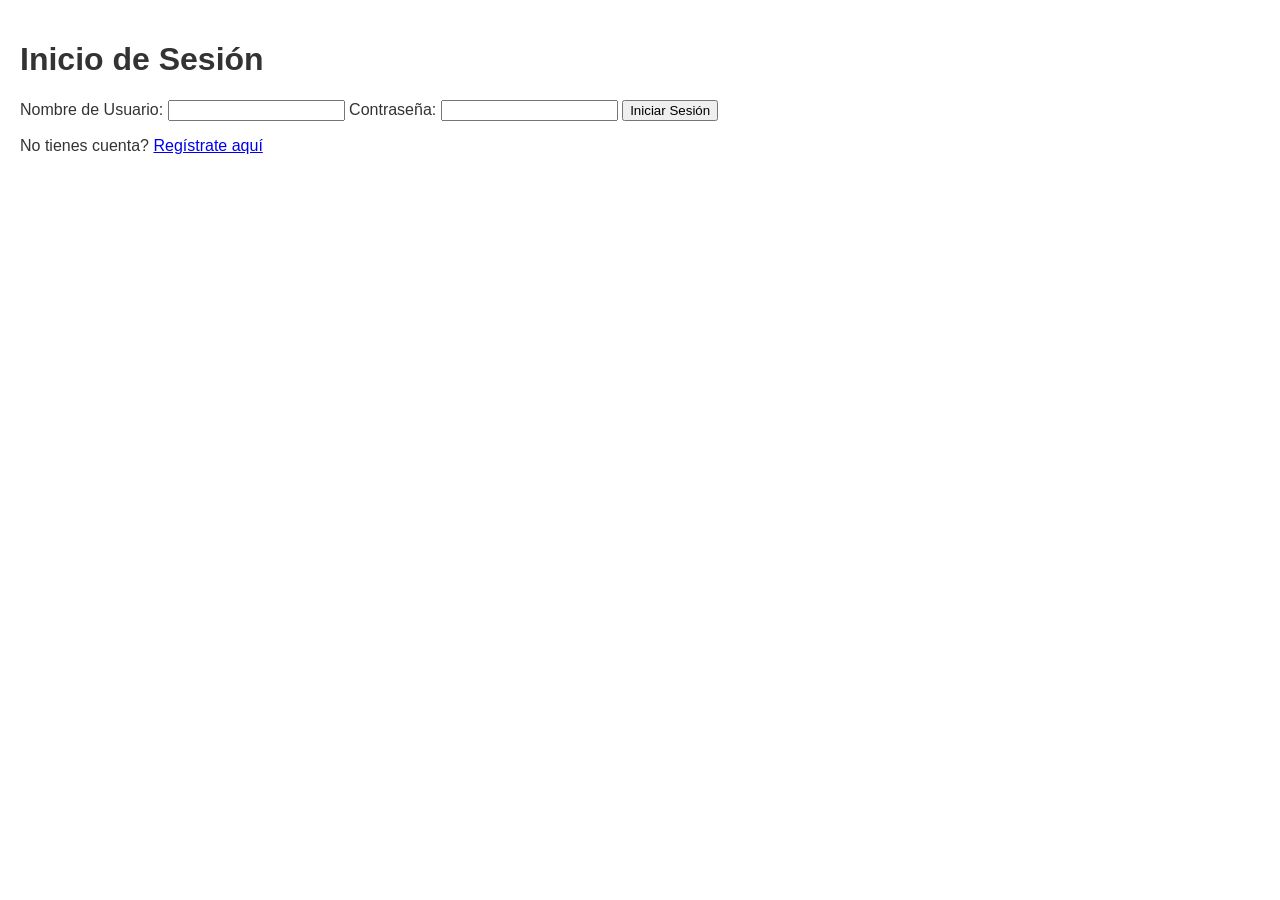
<file: login.html>
<!DOCTYPE html>
<html lang="es">
<head>
    <meta charset="UTF-8">
    <meta name="viewport" content="width=device-width, initial-scale=1.0">
    <title>Inicio de Sesión</title>
    <link rel="stylesheet" href="styles.css">
</head>
<body>
    <main>
        <h1>Inicio de Sesión</h1>
        <form action="login.php" method="POST">
            <label for="username">Nombre de Usuario:</label>
            <input type="text" id="username" name="username" required>
            
            <label for="password">Contraseña:</label>
            <input type="password" id="password" name="password" required>
            
            <button type="submit">Iniciar Sesión</button>
        </form>
        <p>No tienes cuenta? <a href="register.html">Regístrate aquí</a></p>
    </main>
</body>
</html>
</file>
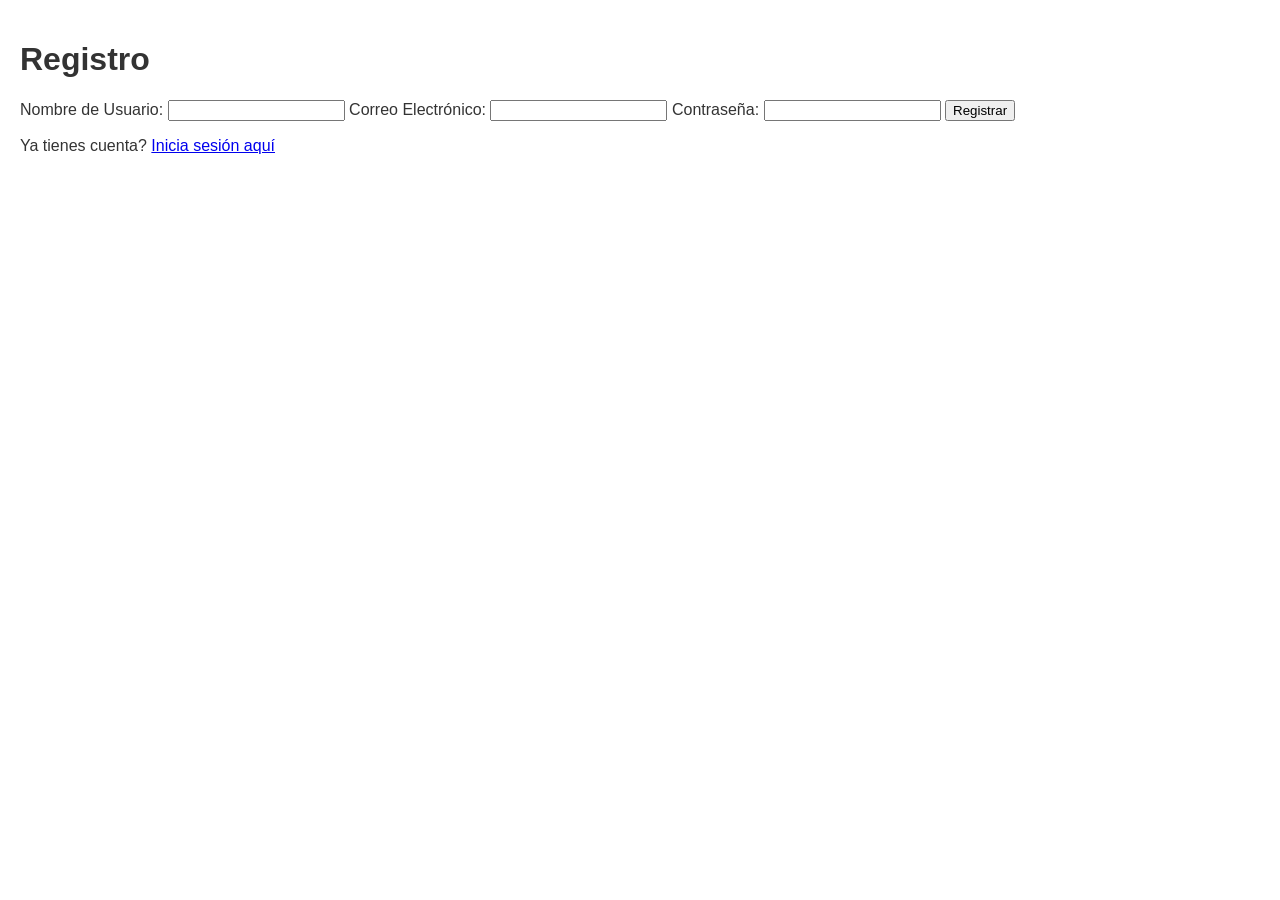
<file: regiser.html>
<!DOCTYPE html>
<html lang="es">
<head>
    <meta charset="UTF-8">
    <meta name="viewport" content="width=device-width, initial-scale=1.0">
    <title>Registro</title>
    <link rel="stylesheet" href="styles.css">
</head>
<body>
    <main>
        <h1>Registro</h1>
        <form action="register.php" method="POST">
            <label for="username">Nombre de Usuario:</label>
            <input type="text" id="username" name="username" required>
            
            <label for="email">Correo Electrónico:</label>
            <input type="email" id="email" name="email" required>
            
            <label for="password">Contraseña:</label>
            <input type="password" id="password" name="password" required>
            
            <button type="submit">Registrar</button>
        </form>
        <p>Ya tienes cuenta? <a href="login.html">Inicia sesión aquí</a></p>
    </main>
</body>
</html>
</file>
<file: styles.css>
/* General Styles */
body {
    font-family: Arial, sans-serif;
    margin: 0;
    padding: 0;
    background-color: #fff;
    background-size: cover;
    background-repeat: no-repeat;
    background-attachment: fixed;
    color: #333;
}

.container {
    width: 80%;
    margin: 0 auto;
}

header, footer {
    background-color: #333;
    color: #fff;
    text-align: center;
    padding: 10px 0;
}

header h1 {
    margin: 0;
}

nav ul {
    list-style: none;
    padding: 0;
    text-align: center;
}

nav ul li {
    display: inline;
    margin: 0 15px;
}

nav ul li a {
    color: #fff;
    text-decoration: none;
    font-weight: bold;
}

nav ul li a:hover {
    text-decoration: underline;
}

main {
    padding: 20px;
}

/* Slider Styles */
.slider {
    position: relative;
    overflow: hidden;
    margin: 20px 0;
}

.slides {
    display: flex;
    transition: transform 0.5s ease-in-out;
}

.slides img {
    width: 100%;
    height: auto;
}

button.prev, button.next {
    position: absolute;
    top: 50%;
    background-color: rgba(0, 0, 0, 0.5);
    color: #fff;
    border: none;
    padding: 10px;
    cursor: pointer;
}

button.prev {
    left: 10px;
}

button.next {
    right: 10px;
}

/* Product Styles */
.products {
    padding: 20px 0;
}

.product {
    background-color: #fff;
    border: 1px solid #ddd;
    border-radius: 5px;
    box-shadow: 0 0 10px rgba(0, 0, 0, 0.1);
    margin: 15px;
    padding: 15px;
    text-align: center;
    width: calc(33.333% - 30px);
    display: inline-block;
    vertical-align: top;
}

.product img {
    max-width: 100%;
    height: auto;
    border-bottom: 1px solid #ddd;
    margin-bottom: 10px;
}

.product h2 {
    font-size: 1.4em;
    margin: 10px 0;
}

.product span {
    display: block;
    margin: 10px 0;
    font-size: 1.2em;
    color: #333;
}

.product button {
    padding: 10px 20px;
    background-color: #de8451;
    color: #fff;
    border: none;
    border-radius: 5px;
    cursor: pointer;
}

.product button:hover {
    background-color: #de8451;
}

/* Gallery Styles */
.gallery {
    padding: 20px 0;
}

.gallery h2 {
    text-align: center;
    margin-bottom: 20px;
}

.gallery-images {
    display: flex;
    flex-wrap: wrap;
    justify-content: center;
}

.gallery-images img {
    width: 200px;
    height: auto;
    margin: 10px;
    border: 5px solid #ddd;
    border-radius: 5px;
}
</file>
